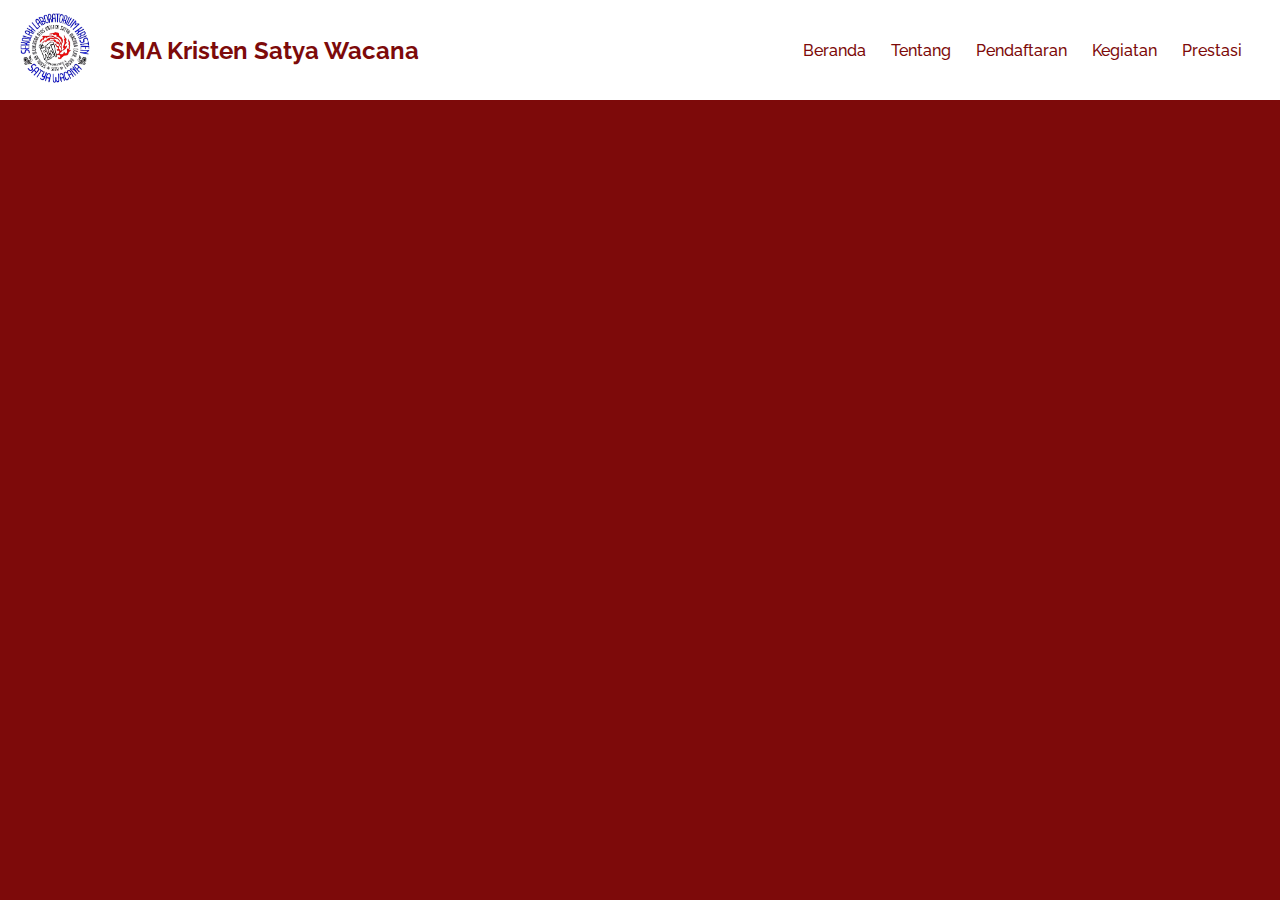
<file: pendaftaran.html>
<!DOCTYPE html>
<html lang="id">
<head>
    <meta charset="UTF-8">
    <meta name="viewport" content="width=device-width, initial-scale=1.0">
    <title>Visi & Misi - SMA Kristen Satya Wacana</title>
    <link rel="stylesheet" href="style.css">
    <link href="https://fonts.googleapis.com/css2?family=Raleway:wght@400;700&display=swap" rel="stylesheet">
</head>
<body class="visimisi">

    <header>
        <div class="logo">
            <div>
                <img style="width: 70px; height: 70px;" src="./assets/images-removebg-preview.png" alt="Logo SMA Kristen Satya Wacana">
            </div>
            <div>
                <h1 style="padding-left:20px ;">SMA Kristen Satya Wacana</h1>
            </div> 
        </div>
        <nav class="navbar">
            <ul>
                <li><a href="./index.html">Beranda</a></li>
                <li>
                    <a href="#">Tentang </a>
                    <ul class="dropdown">
                        <li><a href="./sejarah.html">Sejarah</a></li>
                        <li><a href="./visi-misi.html">Visi & Misi</a></li>
                        <!-- <li><a href="./struktur.html">Struktur Organisasi</a></li> -->
                    </ul>
                </li>
                <li><a href="./pendaftaran.html">Pendaftaran</a></li>
                <li><a href="#kegiatan">Kegiatan</a></li>
                <li><a href="#prestasi">Prestasi</a></li>
            </ul>
        </nav>
     </header>   
         <!-- <section id="pendaftaran" class="section">
            <h2 class="prosespend">Proses Pendaftaran</h2>
            <p style="color:white">Pendaftaran siswa baru dapat dilakukan melalui formulir di bawah ini:</p>
            <form id="formPendaftaran">
                <label for="nama">Nama Lengkap:</label>
                <input type="text" id="nama" name="nama" required><br><br>
    
                <label for="tglLahir">Tanggal Lahir:</label>
                <input type="date" id="tglLahir" name="tglLahir" required><br><br>
    
                <label for="alamat">Alamat:</label>
                <textarea id="alamat" name="alamat" required></textarea><br><br>
    
                <label for="email">Email:</label>
                <input type="email" id="email" name="email" required><br><br>
    
                <label for="telepon">Nomor Telepon:</label>
                <input type="tel" id="telepon" name="telepon" required><br><br>
    
                <label for="program">Program Pilihan:</label>
                <select id="program" name="program">
                    <option value="ipa">IPA</option>
                    <option value="ips">IPS</option>
                    <option value="bahasa">Bahasa</option>
                </select><br><br>
    
                <input class="daftar" type="submit" value="Daftar">
            </form>
            <p id="pesan"></p>
        </section> -->
        <iframe src="https://docs.google.com/forms/d/e/1FAIpQLSf09canZM7cAI4BiT4C1j6g3kkjjAI3QYr15aj2n5u7gEEuWg/viewform?usp=header"
        width="100%" 
        height="800px" 
        frameborder="0">
    


        <footer>
            <p>&copy; 2025 SMA Kristen Satya Wacana | Kontak: info@skw.sch.id</p>
            <div class="socials">
                <h5>BERBUDAYA, BERKARAKTER, BERPRESTASI</h5>
            </div>
        </footer>

        <script src="script.js"></script>
    </body>








</html>
</file>
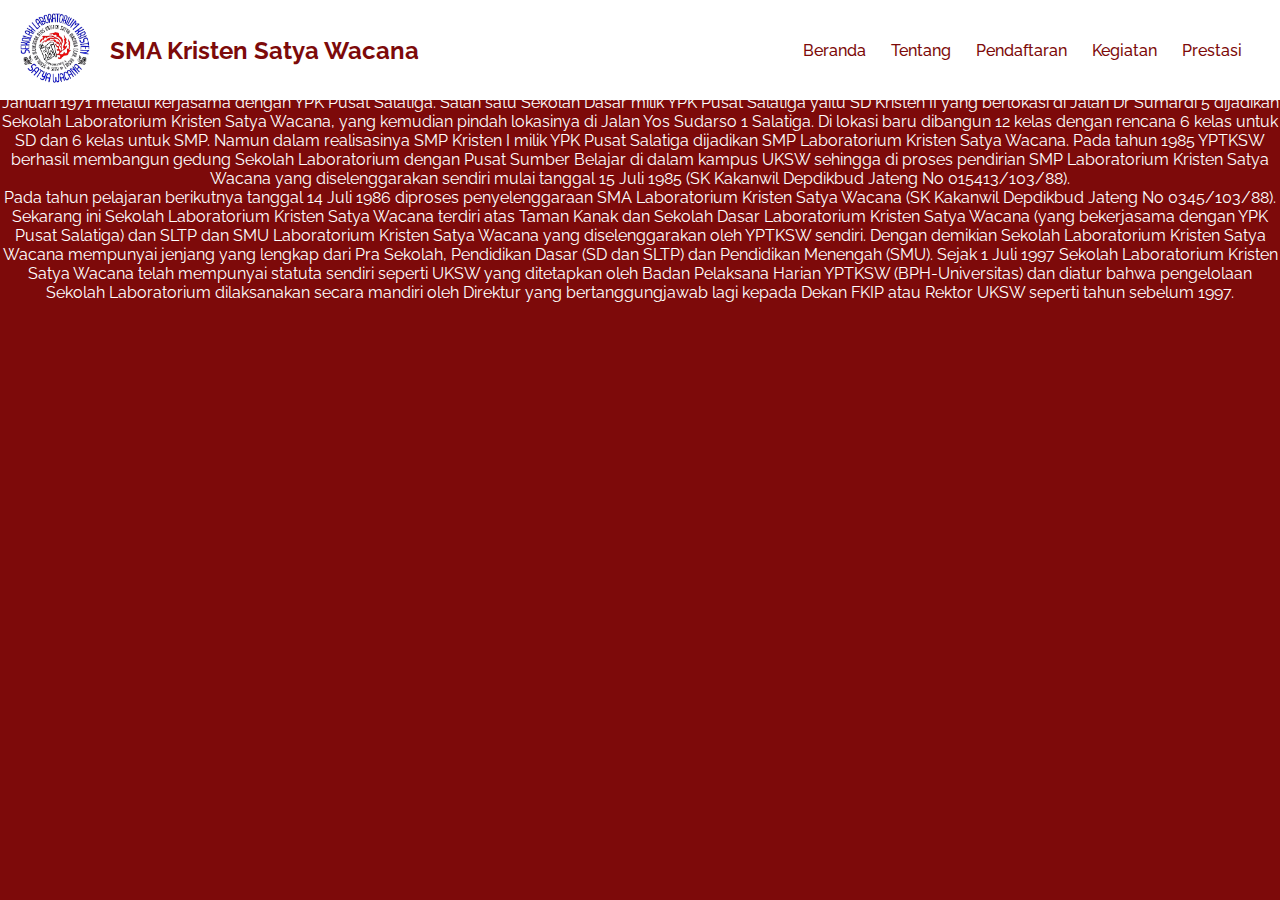
<file: sejarah.html>
<!DOCTYPE html>
<html lang="id">
<head>
    <meta charset="UTF-8">
    <meta name="viewport" content="width=device-width, initial-scale=1.0">
    <title>Visi & Misi - SMA Kristen Satya Wacana</title>
    <link rel="stylesheet" href="style.css">
    <link href="https://fonts.googleapis.com/css2?family=Raleway:wght@400;700&display=swap" rel="stylesheet">
</head>
<body class="visimisi">

    <header>
        <div class="logo">
            <div>
                <img style="width: 70px; height: 70px;" src="./assets/images-removebg-preview.png" alt="Logo SMA Kristen Satya Wacana">
            </div>
            <div>
                <h1 style="padding-left:20px ;">SMA Kristen Satya Wacana</h1>
            </div> 
        </div>
        <nav class="navbar">
            <ul>
                <li><a href="./index.html">Beranda</a></li>
                <li>
                    <a href="#">Tentang </a>
                    <ul class="dropdown">
                        <li><a href="./sejarah.html">Sejarah</a></li>
                        <li><a href="./visi-misi.html">Visi & Misi</a></li>
                        <!-- <li><a href="./struktur.html">Struktur Organisasi</a></li> -->
                    </ul>
                </li>
                <li><a href="./pendaftaran.html">Pendaftaran</a></li>
                <li><a href="#kegiatan">Kegiatan</a></li>
                <li><a href="#prestasi">Prestasi</a></li>
            </ul>
        </nav>
     </header>

     <section class="sejarah">
        <h2>Sejarah SMA Kristen Satya Wacana</h2>
        <p class="p1">Dalam tahun 1960-an dosen-dosen Fakultas Ilmu Pendidikan (FIP) Universitas dan IKIP Kristen Satya Wacana telah merasakan adanya satu kebutuhan pengadaan sekolah laboratorium untuk pengembangan ilmu pendidikan dan tempat praktik mahasiswanya. Karena kendala pendanaan maka kebutuhan tersebut baru terealisir pada tanggal 4 Januari 1971 melalui kerjasama dengan YPK Pusat Salatiga. Salah satu Sekolah Dasar milik YPK Pusat Salatiga yaitu SD Kristen II yang berlokasi di Jalan Dr Sumardi 5 dijadikan Sekolah Laboratorium Kristen Satya Wacana, yang kemudian pindah lokasinya di Jalan Yos Sudarso 1 Salatiga. Di lokasi baru dibangun 12 kelas dengan rencana 6 kelas untuk SD dan 6 kelas untuk SMP. Namun dalam realisasinya SMP Kristen I milik YPK Pusat Salatiga dijadikan SMP Laboratorium Kristen Satya Wacana. Pada tahun 1985 YPTKSW berhasil membangun gedung Sekolah Laboratorium dengan Pusat Sumber Belajar di dalam kampus UKSW sehingga di proses pendirian SMP Laboratorium Kristen Satya Wacana yang diselenggarakan sendiri mulai tanggal 15 Juli 1985 (SK Kakanwil Depdikbud Jateng No 015413/103/88).</p>
    <p class="p2">Pada tahun pelajaran berikutnya tanggal 14 Juli 1986 diproses penyelenggaraan SMA Laboratorium Kristen Satya Wacana (SK Kakanwil Depdikbud Jateng No 0345/103/88). Sekarang ini Sekolah Laboratorium Kristen Satya Wacana terdiri atas Taman Kanak dan Sekolah Dasar Laboratorium Kristen Satya Wacana (yang bekerjasama dengan YPK Pusat Salatiga) dan SLTP dan SMU Laboratorium Kristen Satya Wacana yang diselenggarakan oleh YPTKSW sendiri. Dengan demikian Sekolah Laboratorium Kristen Satya Wacana mempunyai jenjang yang lengkap dari Pra Sekolah, Pendidikan Dasar (SD dan SLTP) dan Pendidikan Menengah (SMU). Sejak 1 Juli 1997 Sekolah Laboratorium Kristen Satya Wacana telah mempunyai statuta sendiri seperti UKSW yang ditetapkan oleh Badan Pelaksana Harian YPTKSW (BPH-Universitas) dan diatur bahwa pengelolaan Sekolah Laboratorium dilaksanakan secara mandiri oleh Direktur yang bertanggungjawab lagi kepada Dekan FKIP atau Rektor UKSW seperti tahun sebelum 1997.</p>
    </section>

    </body>
</html>
</file>
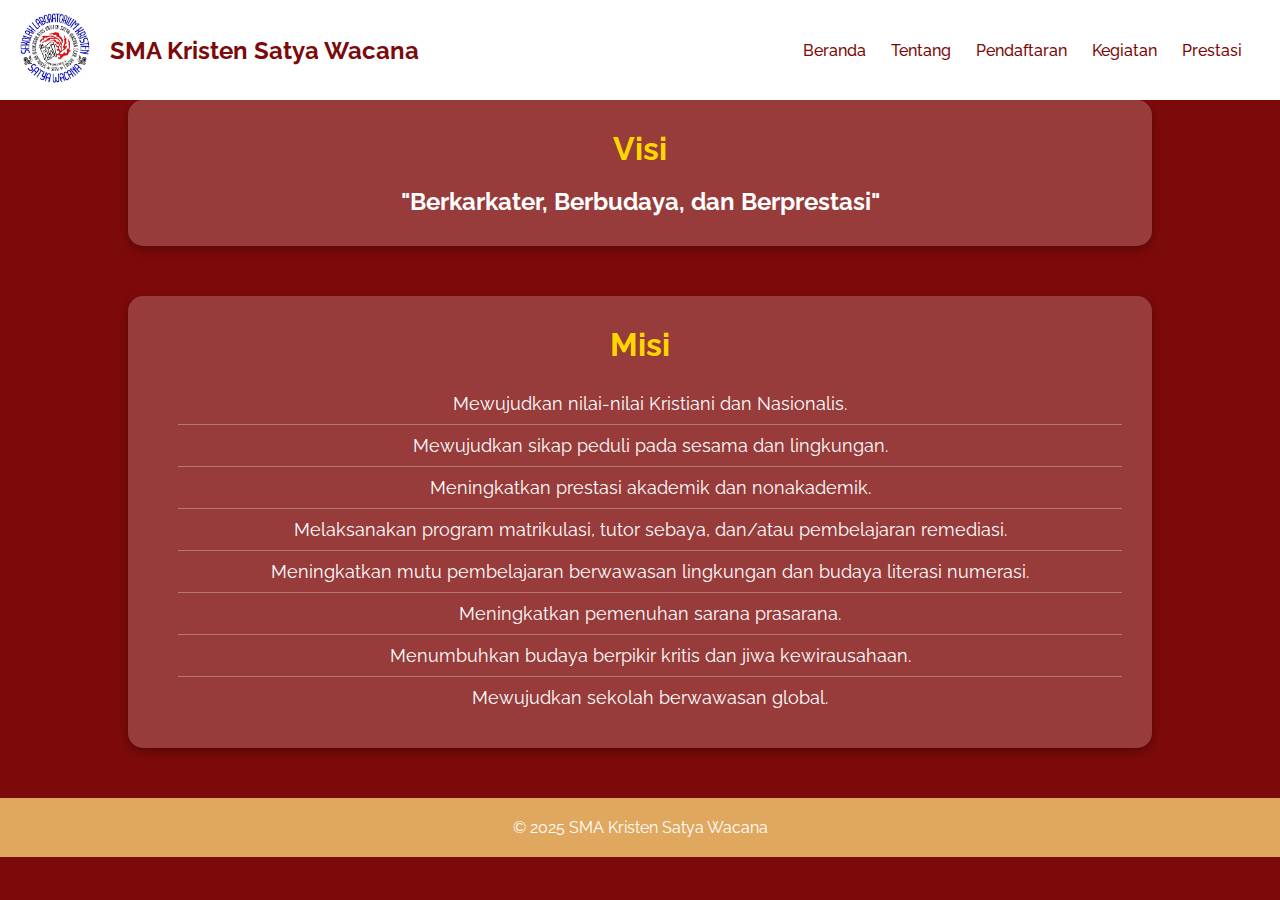
<file: visi-misi.html>
<!DOCTYPE html>
<html lang="id">
<head>
    <meta charset="UTF-8">
    <meta name="viewport" content="width=device-width, initial-scale=1.0">
    <title>Visi & Misi - SMA Kristen Satya Wacana</title>
    <link rel="stylesheet" href="style.css">
    <link href="https://fonts.googleapis.com/css2?family=Raleway:wght@400;700&display=swap" rel="stylesheet">
</head>
<body class="visimisi">

    <header>
        <div class="logo">
            <div>
                <img style="width: 70px; height: 70px;" src="./assets/images-removebg-preview.png" alt="Logo SMA Kristen Satya Wacana">
            </div>
            <div>
                <h1 style="padding-left:20px ;">SMA Kristen Satya Wacana</h1>
            </div> 
        </div>
        <nav class="navbar">
            <ul>
                <li><a href="./index.html">Beranda</a></li>
                <li>
                    <a href="#">Tentang </a>
                    <ul class="dropdown">
                        <li><a href="./sejarah.html">Sejarah</a></li>
                        <li><a href="./visi-misi.html">Visi & Misi</a></li>
                        <!-- <li><a href="./struktur.html">Struktur Organisasi</a></li> -->
                    </ul>
                </li>
                <li><a href="./pendaftaran.html">Pendaftaran</a></li>
                <li><a href="#kegiatan">Kegiatan</a></li>
                <li><a href="#prestasi">Prestasi</a></li>
            </ul>
        </nav>
     </header>

    <section class="visi">
        <h2>Visi</h2>
        <p>"Berkarkater, Berbudaya, dan Berprestasi"</p>
    </section>

    <section class="misi">
        <h2>Misi</h2>
        <ul>
            <li>Mewujudkan nilai-nilai Kristiani dan Nasionalis.</li>
            <li>Mewujudkan sikap peduli pada sesama dan lingkungan.</li>
            <li>Meningkatkan prestasi akademik dan nonakademik.</li>
            <li>Melaksanakan program matrikulasi, tutor sebaya, dan/atau pembelajaran remediasi.</li>
            <li>Meningkatkan mutu pembelajaran berwawasan lingkungan dan budaya literasi numerasi.</li>
            <li>Meningkatkan pemenuhan sarana prasarana.</li>
            <li>Menumbuhkan budaya berpikir kritis dan jiwa kewirausahaan.</li>
            <li>Mewujudkan sekolah berwawasan global.</li>
        </ul>
    </section>

    <footer>
        <p>&copy; 2025 SMA Kristen Satya Wacana</p>
    </footer>

</body>
</html>
</file>
<file: style.css>
* {
    margin: 0;
    padding: 0;
    box-sizing: border-box;
}

body {
    font-family: 'Roboto', sans-serif;
    background-color: whitesmoke;
    color: #333;
}
.pendaftaranhtml{
    background-color: #7D0A0A;
}

header {
    background-color: white;
    color: #7D0A0A;
    padding: 20px;
    display: flex;
    justify-content: space-between;
    align-items: center;
    position: fixed;
    width: 100%;
    top: 0;
    left: 0;
    z-index: 100;
    height:100px
}
.logo{
    display: grid;
    grid-template-columns: 40px 1fr;
    align-items: center;
    justify-content: center;
    gap: 20px;
}

header .logo h1 {
    font-size: 24px;
    margin-left: 10px;
}

nav ul {
    list-style: none;
    display: flex;
    gap: 30px;
}

nav a {
    color: maroon;
    text-decoration: none;
    font-weight: 500;
}

nav a:hover {
    /* text-decoration: underline; */
    background-color: maroon;
    color:white;
    background-size: 50px;
}

.search input {
    padding: 10px;
    border-radius: 5px;
    border: none;
}

.search button {
    padding: 10px;
    border-radius: 5px;
    background-color: #333;
    color: maroon;
    border: none;
    cursor: pointer;
}

.search button:hover {
    background-color: #555;
}
.fonting{
    font-family: "Raleway", sans-serif;
  font-optical-sizing:auto;
  font-weight: 500;
  font-style: normal;
  font-size:21px;
}

.hero {
    background: url('banner.jpg') no-repeat center center/cover;
    color: white;height: 100vh; 
    display: flex;
    justify-content: center; 
    align-items: center; 
    text-align: center;
    position: relative;
    padding: 100px 20px;
    background-image: url(./assets/71_big.jpg);
}


.title {
    color:white;
    font-size: 40px;

    margin-bottom: 10px;
    
}

.hero h2 {
    font-size: 40px;
}

.hero p {
    font-size: 20px;
    margin: 20px 0;
}

.cta-btn {
    background-color: white;
    color: #7D0A0A;
    padding: 10px 30px;
    text-decoration: none;
    border-radius: 5px;
}
.cta-btn:hover {
    background-color:#7D0A0A ;
    color:white;
    
}


.section {
    padding: 60px 20px;
    max-width: 1100px;
    margin: 0 auto;
}

h2 {
    font-size: 30px;
    color: white;
    margin-bottom: 20px;
}

.prosespend{
    color:#7D0A0A
}

.profilsek{
    color:#7D0A0A
}

ul {
    list-style-type: square;
    margin-left: 20px;
}

form {
    background-color: white;
    padding: 30px;
    border-radius: 8px;
    box-shadow: 0 2px 10px rgba(0, 0, 0, 0.1);
}

form input, form select, form textarea {
    width: 100%;
    padding: 10px;
    margin-top: 5px;
    margin-bottom: 15px;
    border: 1px solid #ddd;
    border-radius: 5px;
}

form input[type="submit"] {
    background-color: #7D0A0A;
    color: white;
    cursor: pointer;
}

form input[type="submit"]:hover {
    background-color: white;
    color: #7D0A0A;
}


footer {
    background-color: #E0A75E ;
    color: white;
    text-align: center;
    padding: 20px;
}

footer .socials a {
    color: white;
    margin: 0 10px;
    text-decoration: none;
}

footer .socials a:hover {
    text-decoration: underline;
}

.navbar {
    background-color: white; /* Warna default navbar */
    padding: 8px;
}

.navbar ul {
    list-style: none;
    padding: 0;
    margin: 0;
    display: flex;
    gap: 5px; /* Jarak antar item lebih sempit */
}

.navbar ul li {
    position: relative;
}

/* Link navbar */
.navbar ul li a {
    text-decoration: none;
    color: #7D0A0A; /* Warna teks default */
    padding: 6px 10px; /* Padding lebih kecil */
    display: block;
    transition: 0.3s;
    background-color: white; /* Warna background default */
    border-radius: 5px;
}

/* Efek hover: background menjadi #7D0A0A dan teks menjadi putih */
.navbar ul li a:hover {
    background-color: #7D0A0A;
    color: white;
}

/* Dropdown menu */
.navbar ul li .dropdown {
    display: none;
    position: absolute;
    top: 100%;
    left: 0;
    background-color: white;
    box-shadow: 0px 4px 6px rgba(0, 0, 0, 0.2);
    min-width: 120px; /* Lebih kecil */
    border-radius: 5px;
}

/* Link dalam dropdown */
.navbar ul li .dropdown a {
    color: #7D0A0A; /* Warna teks default */
    padding: 6px 10px;
    display: block;
}

/* Tampilkan dropdown saat hover */
.navbar ul li:hover .dropdown {
    display: block;
}

/* Hover pada dropdown */
.navbar ul li .dropdown a:hover {
    background-color: #7D0A0A;
    color: white;
}

.visimisi {
    font-family: 'Raleway', sans-serif;
    margin: 0;
    padding: 0;
    background-color: #7D0A0A; /* Maroon */
    color: white;
    text-align: center;
}

.visi, .misi {
    background: rgba(255, 255, 255, 0.2); /* Transparan putih */
    padding: 30px;
    margin: 50px auto;
    width: 80%;
    border-radius: 15px;
    box-shadow: 0 4px 10px rgba(0, 0, 0, 0.3);
}

.visi h2, .misi h2 {
    font-size: 32px;
    color: #FFD700; /* Kuning Emas */
}

.visi p {
    font-size: 24px;
    font-weight: bold;
}

.misi ul {
    list-style: none;
    padding: 0;
}

.misi li {
    font-size: 18px;
    padding: 10px;
    border-bottom: 1px solid rgba(255, 255, 255, 0.3);
}

.misi li:last-child {
    border-bottom: none;
}

.visi {
    margin-top: 100px; /* Jarak dari atas agar tidak tertutup header */
}
</file>
